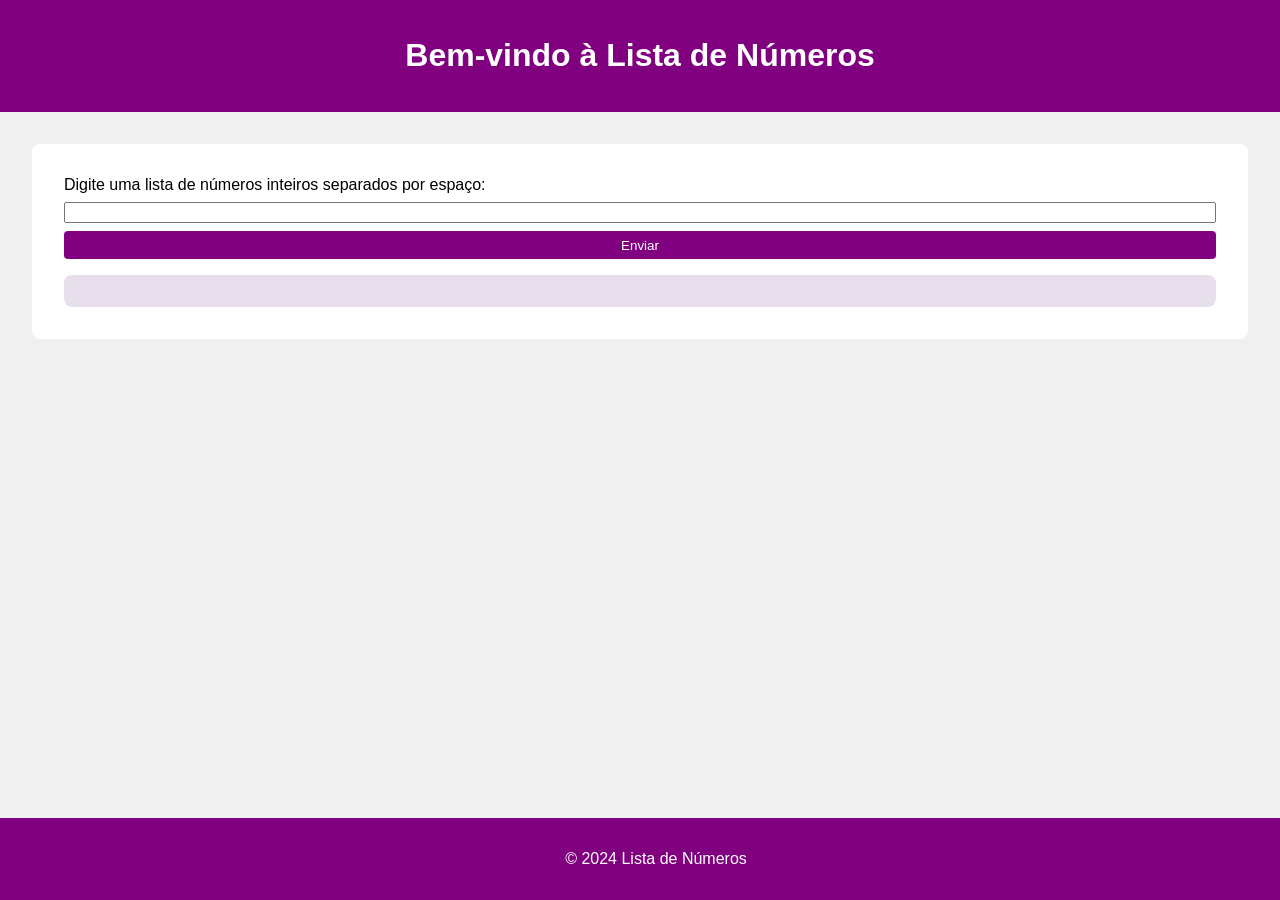
<file: index.html>
<!DOCTYPE html>
<html lang="pt-BR">
<head>
    <meta charset="UTF-8">
    <meta name="viewport" content="width=device-width, initial-scale=1.0">
    <title>Lista de Números</title>
    <link rel="stylesheet" href="styles.css">
</head>
<body>
    <header>
        <h1>Bem-vindo à Lista de Números</h1>
    </header>
    <main>
        <form id="numero-form">
            <label for="numeros">Digite uma lista de números inteiros separados por espaço:</label>
            <input type="text" id="numeros" name="numeros" required>
            <button type="submit">Enviar</button>
        </form>
        <div id="resultados"></div>
    </main>
    <footer>
        <p>&copy; 2024 Lista de Números</p>
    </footer>

    <script src="script.js"></script>
</body>
</html>
</file>
<file: styles.css>
body {
    font-family: Arial, sans-serif;
    margin: 0;
    padding: 0;
    background-color: #f0f0f0;
}

header {
    background-color: #800080; /* Cor roxa */
    color: white;
    padding: 1em;
    text-align: center;
}

main {
    margin: 2em;
    padding: 2em;
    background-color: white;
    border-radius: 8px;
}

form {
    display: flex;
    flex-direction: column;
    gap: 0.5em;
}

button {
    background-color: #800080; /* Cor roxa */
    color: white;
    border: none;
    padding: 0.5em;
    border-radius: 4px;
    cursor: pointer;
}

button:hover {
    background-color: #9932CC; /* Tom mais claro de roxo */
}

#resultados {
    margin-top: 1em;
    padding: 1em;
    background-color: #e7e0ec; /* Tom suave de roxo */
    border-radius: 8px;
}

footer {
    text-align: center;
    padding: 1em;
    background-color: #800080; /* Cor roxa */
    color: white;
    position: fixed;
    width: 100%;
    bottom: 0;
}
</file>
